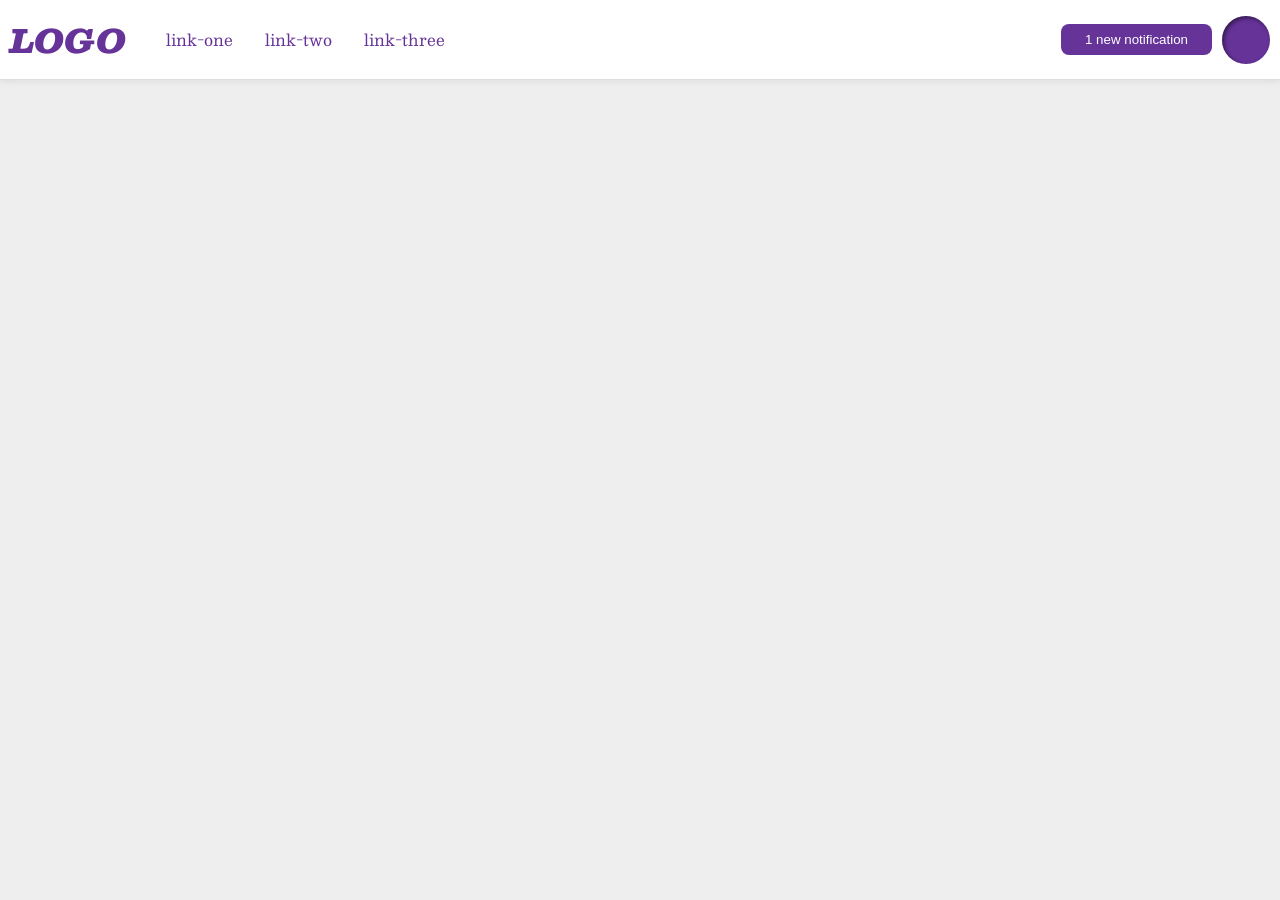
<file: foundations/flex/03-flex-header-2/index.html>
<!DOCTYPE html>
<html lang="en">

<head>
  <meta charset="UTF-8">
  <meta http-equiv="X-UA-Compatible" content="IE=edge">
  <meta name="viewport" content="width=device-width, initial-scale=1.0">
  <title>Flex Header 2</title>
  <link rel="stylesheet" href="style.css">
</head>

<body>
  <div class="header">
    <div class="left-column">
      <div class="logo">
        LOGO
      </div>
      <ul class="links">
        <li><a href="https://google.com">link-one</a></li>
        <li><a href="https://google.com">link-two</a></li>
        <li><a href="https://google.com">link-three</a></li>
      </ul>
    </div>
    <div class="right-column">
      <button class="notifications">
        1 new notification
      </button>
      <div class="profile-image"></div>
    </div>
  </div>
</body>

</html>
</file>
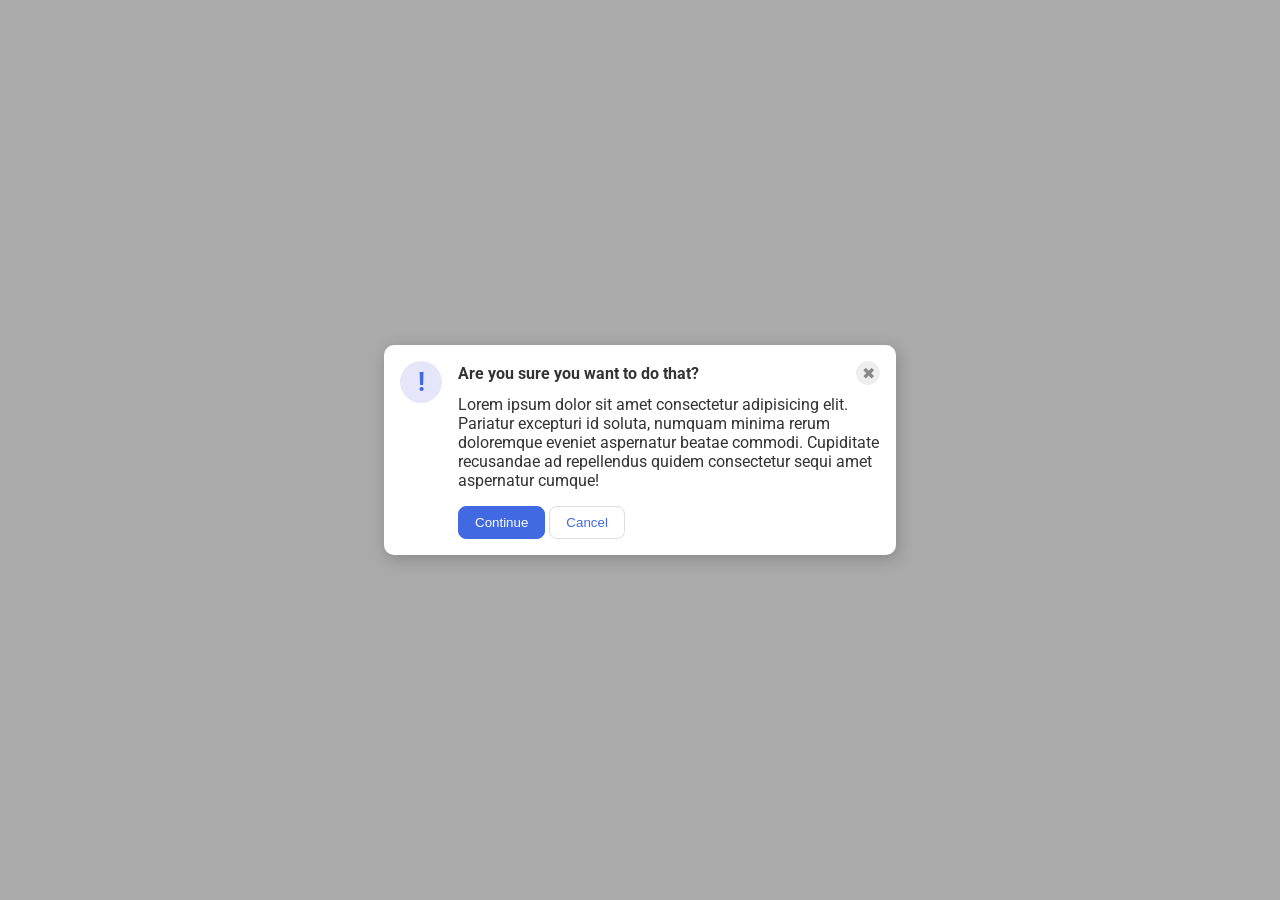
<file: foundations/flex/05-flex-modal/index.html>
<!DOCTYPE html>
<html lang="en">

<head>
  <meta charset="UTF-8">
  <meta http-equiv="X-UA-Compatible" content="IE=edge">
  <meta name="viewport" content="width=device-width, initial-scale=1.0">
  <link rel="stylesheet" href="style.css">
  <title>Modal</title>
</head>

<body>
  <div class="modal">
    <div class="icon">!</div>
    <div class="container">
      <div class="header">Are you sure you want to do that?
        <button class="close-button">✖</button>
      </div>
      <div class="text">Lorem ipsum dolor sit amet consectetur adipisicing elit. Pariatur excepturi id soluta, numquam
        minima rerum doloremque eveniet aspernatur beatae commodi. Cupiditate recusandae ad repellendus quidem
        consectetur sequi amet aspernatur cumque!</div>
      <button class="continue">Continue</button>
      <button class="cancel">Cancel</button>
    </div>
  </div>
</body>

</html>
</file>
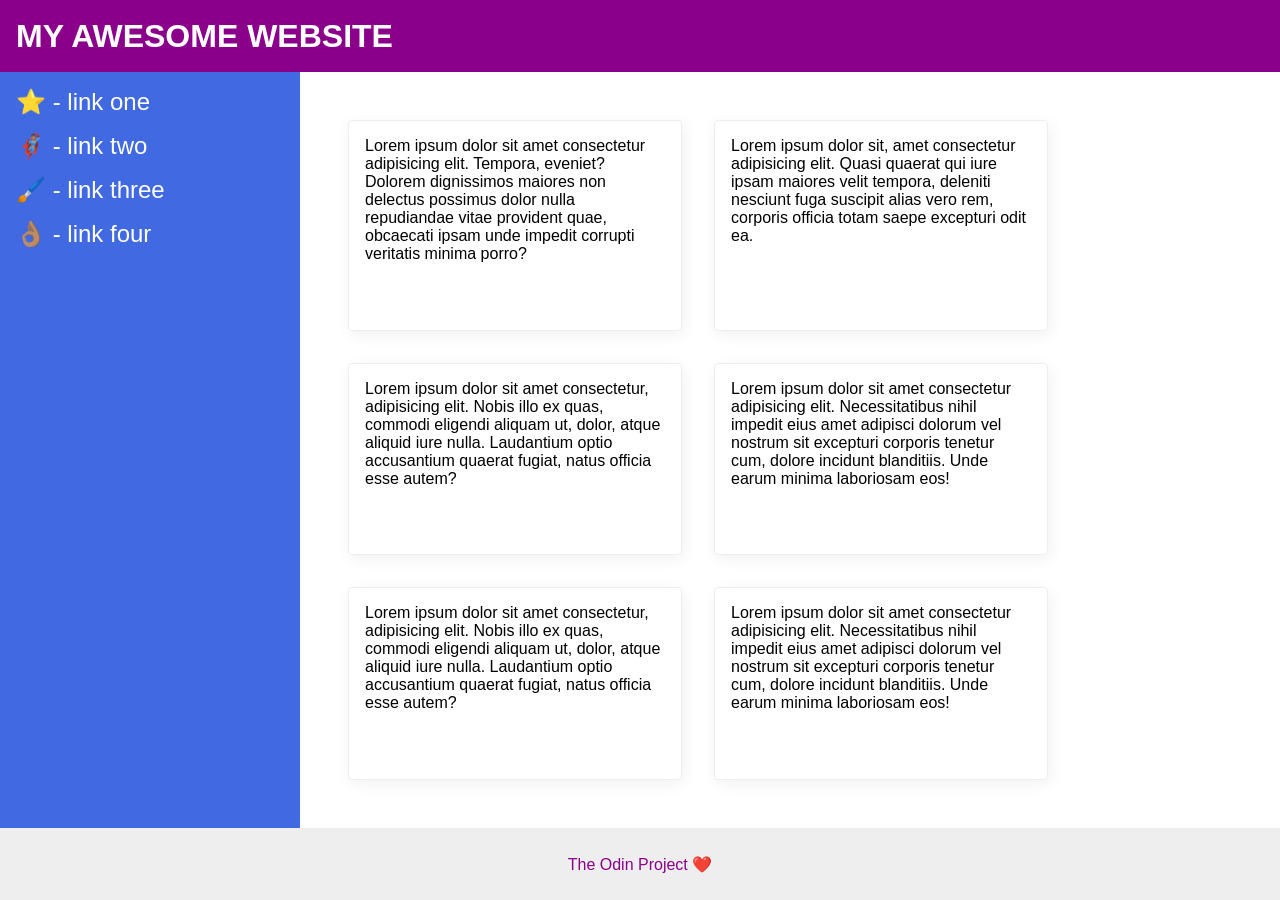
<file: foundations/flex/07-flex-layout-2/index.html>
<!DOCTYPE html>
<html lang="en">

<head>
  <meta charset="UTF-8">
  <meta http-equiv="X-UA-Compatible" content="IE=edge">
  <meta name="viewport" content="width=device-width, initial-scale=1.0">
  <title>The Holy Grail</title>
  <link rel="stylesheet" href="style.css">
</head>

<body>
  <div class="header">
    MY AWESOME WEBSITE
  </div>
  <div class="container">
    <div class="sidebar">
      <ul>
        <li><a href="#">⭐ - link one</a></li>
        <li><a href="#">🦸🏽‍♂️ - link two</a></li>
        <li><a href="#">🖌️ - link three</a></li>
        <li><a href="#">👌🏽 - link four</a></li>
      </ul>
    </div>
    <div class="card-container">
      <div class="card">Lorem ipsum dolor sit amet consectetur adipisicing elit. Tempora, eveniet? Dolorem dignissimos
        maiores non delectus possimus dolor nulla repudiandae vitae provident quae, obcaecati ipsam unde impedit
        corrupti
        veritatis minima porro?</div>
      <div class="card">Lorem ipsum dolor sit, amet consectetur adipisicing elit. Quasi quaerat qui iure ipsam maiores
        velit tempora, deleniti nesciunt fuga suscipit alias vero rem, corporis officia totam saepe excepturi odit ea.
      </div>
      <div class="card">Lorem ipsum dolor sit amet consectetur, adipisicing elit. Nobis illo ex quas, commodi eligendi
        aliquam ut, dolor, atque aliquid iure nulla. Laudantium optio accusantium quaerat fugiat, natus officia esse
        autem?</div>
      <div class="card">Lorem ipsum dolor sit amet consectetur adipisicing elit. Necessitatibus nihil impedit eius amet
        adipisci dolorum vel nostrum sit excepturi corporis tenetur cum, dolore incidunt blanditiis. Unde earum minima
        laboriosam eos!</div>
      <div class="card">Lorem ipsum dolor sit amet consectetur, adipisicing elit. Nobis illo ex quas, commodi eligendi
        aliquam ut, dolor, atque aliquid iure nulla. Laudantium optio accusantium quaerat fugiat, natus officia esse
        autem?</div>
      <div class="card">Lorem ipsum dolor sit amet consectetur adipisicing elit. Necessitatibus nihil impedit eius amet
        adipisci dolorum vel nostrum sit excepturi corporis tenetur cum, dolore incidunt blanditiis. Unde earum minima
        laboriosam eos!</div>
    </div>
  </div>
  <div class="footer">
    The Odin Project ❤️
  </div>
</body>

</html>
</file>
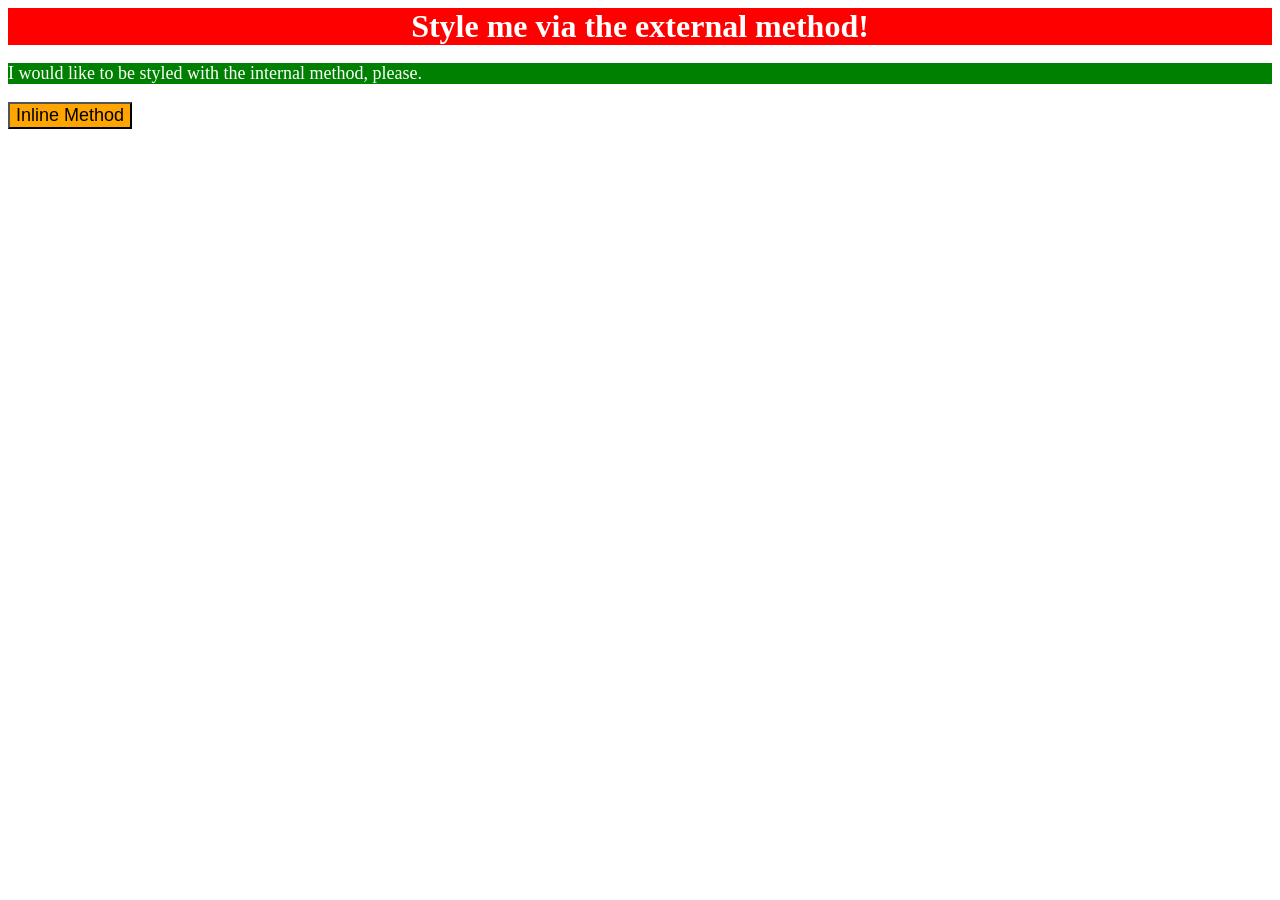
<file: foundations/intro-to-css/01-css-methods/index.html>
<!DOCTYPE html>
<html lang="en">
  <head>
    <meta charset="UTF-8">
    <meta http-equiv="X-UA-Compatible" content="IE=edge">
    <meta name="viewport" content="width=device-width, initial-scale=1.0">
    <link rel="stylesheet" href="./style.css">
    <style>
      p{
        background-color: green;
        color: white;
        font-size: 18px;
      }
    </style>
    <title>Methods for Adding CSS</title>
  </head>
  <body>
    <div>Style me via the external method!</div>
    <p>I would like to be styled with the internal method, please.</p>
    <button style="background-color: orange; font-size: 18px;">Inline Method</button>
  </body>
</html>
</file>
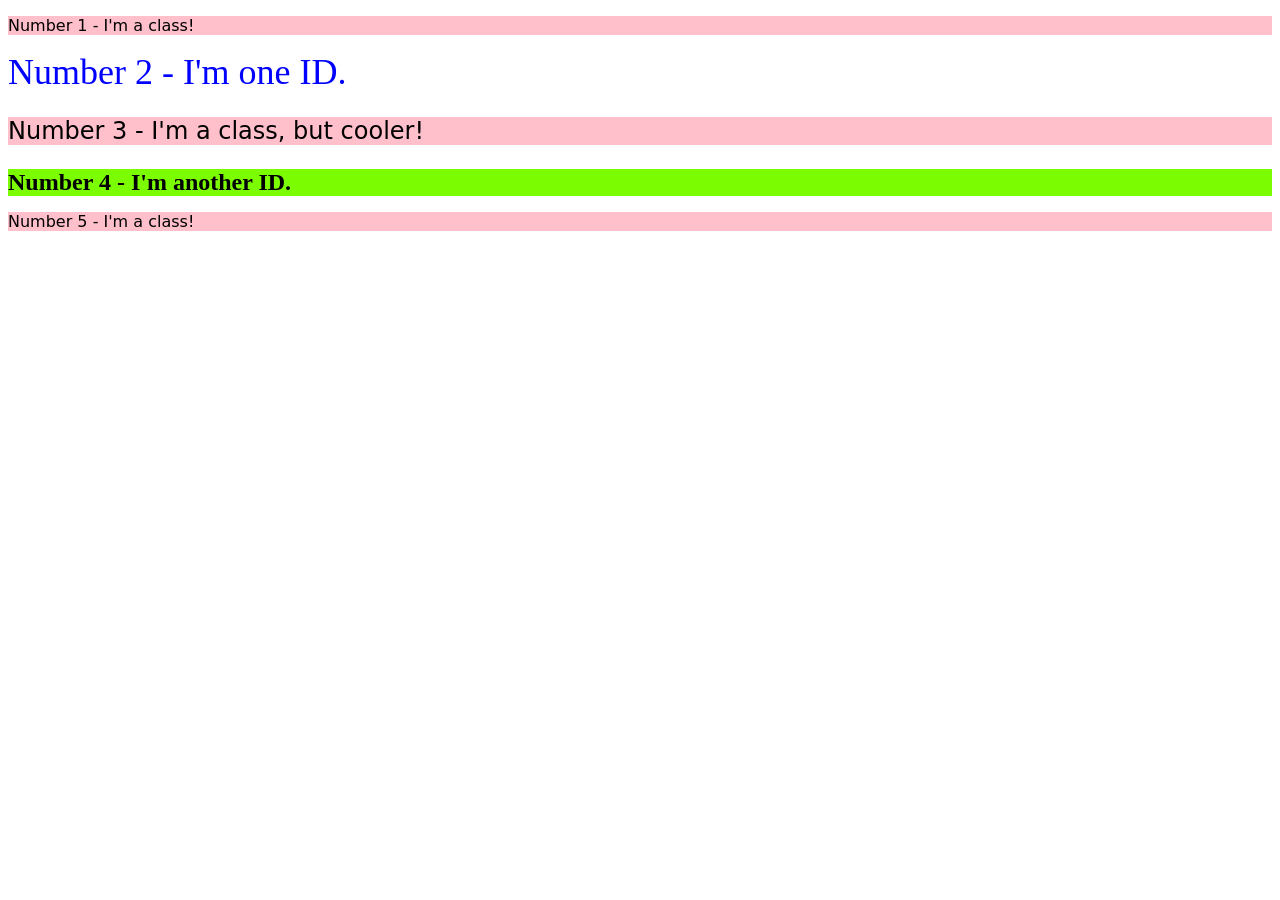
<file: foundations/intro-to-css/02-class-id-selectors/index.html>
<!DOCTYPE html>
<html lang="en">
  <head>
    <meta charset="UTF-8">
    <meta http-equiv="X-UA-Compatible" content="IE=edge">
    <meta name="viewport" content="width=device-width, initial-scale=1.0">
    <title>Class and ID Selectors</title>
    <link rel="stylesheet" href="style.css">
  </head>
  <body>
    <p class="odd">Number 1 - I'm a class!</p>
    <div id="even-a">Number 2 - I'm one ID.</div>
    <p class="odd size">Number 3 - I'm a class, but cooler!</p>
    <div id="even-b" class="size">Number 4 - I'm another ID.</div>
    <p class="odd">Number 5 - I'm a class!</p>
  </body>
</html>
</file>
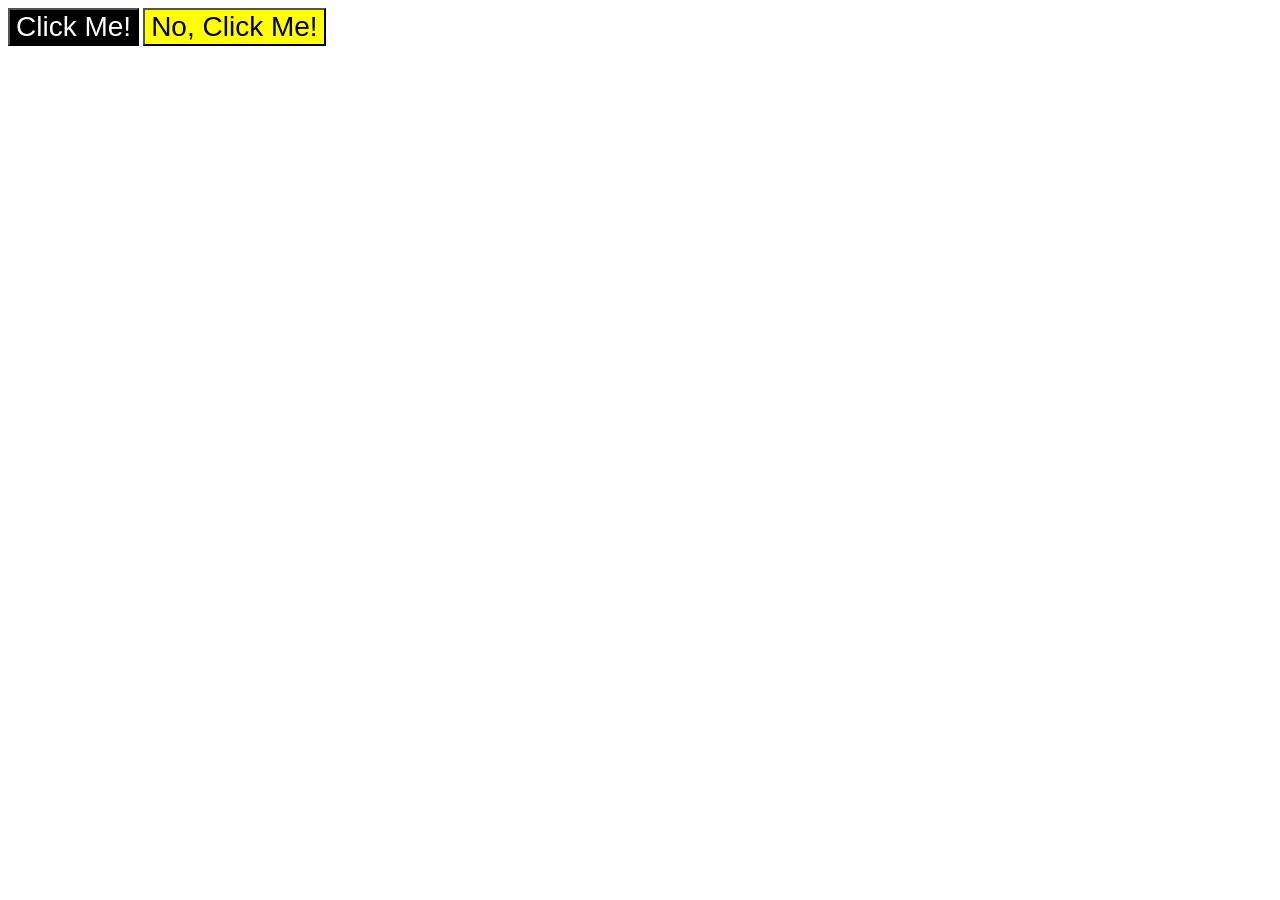
<file: foundations/intro-to-css/03-grouping-selectors/index.html>
<!DOCTYPE html>
<html lang="en">
  <head>
    <meta charset="UTF-8">
    <meta http-equiv="X-UA-Compatible" content="IE=edge">
    <meta name="viewport" content="width=device-width, initial-scale=1.0">
    <title>Grouping Selectors</title>
    <link rel="stylesheet" href="style.css">
  </head>
  <body>
    <button class="black">Click Me!</button>
    <button class="yellow">No, Click Me!</button>
  </body>
</html>
</file>
<file: foundations/flex/03-flex-header-2/style.css>
/* this is some magical font-importing.  
you'll learn about it later. */
@import url('https://fonts.googleapis.com/css2?family=Besley:ital,wght@0,400;1,900&display=swap');

body {
  margin: 0;
  background: #eee;
  font-family: Besley, serif;
}

.header {
  background: white;
  border-bottom: 1px solid #ddd;
  box-shadow: 0 0 8px rgba(0,0,0,.1);
  display: flex;
  justify-content: space-between;
  align-items: center;
  padding: 10px;
}

.profile-image {
  background: rebeccapurple;
  box-shadow: inset 2px 2px 4px rgba(0,0,0,.5);
  border-radius: 50%;
  width: 48px;
  height: 48px;
}

.logo {
  color: rebeccapurple;
  font-size: 32px;
  font-weight: 900;
  font-style: italic;
}

button {
  border: none;
  border-radius: 8px;
  background: rebeccapurple;
  color: white;
  padding: 8px 24px;
}

a {
  /* this removes the line under our links */
  text-decoration: none;
  color: rebeccapurple;
}

ul {
  list-style-type: none;
  display: flex;
  gap: 32px;
}

.left-column, .right-column{
display: flex;
align-items: center;
}

.right-column{
  gap: 10px;
}
</file>
<file: foundations/flex/05-flex-modal/style.css>
@import url('https://fonts.googleapis.com/css2?family=Roboto:wght@400;700&display=swap');

html, body {
  height: 100%;
}

body {
  font-family: Roboto, sans-serif;
  margin: 0;
  background: #aaa;
  color: #333;
  /* I'll give you this one for free lol */
  display: flex;
  align-items: center;
  justify-content: center;
}

.modal {
  background: white;
  width: 480px;
  border-radius: 10px;
  box-shadow: 2px 4px 16px rgba(0,0,0,.2);
}

.icon {
  color: royalblue;
  font-size: 26px;
  font-weight: 700;
  background: lavender;
  width: 42px;
  height: 42px;
  border-radius: 50%;
  display: flex;
  align-items: center;
  justify-content: center;
  flex-shrink: 0;
}

.close-button {
  background: #eee;
  border-radius: 50%;
  color: #888;
  font-weight: 400;
  font-size: 16px;
  height: 24px;
  width: 24px;
  display: flex;
  align-items: center;
  justify-content: center;
  border: 1px solid #eee;
  padding: 0;
}

button {
  cursor: pointer;
  padding: 8px 16px;
  border-radius: 8px;
}

button.continue {
  background: royalblue;
  border: 1px solid royalblue;
  color: white;
}

button.cancel {
  background: white;
  border: 1px solid #ddd;
  color: royalblue;
}

.modal{
  display: flex;
 gap : 16px;
 padding: 16px;
}

.header{
  display: flex;
  justify-content: space-between;
  font-weight: bold;
  align-items: center;
  margin-bottom: 10px;
}

.text{
  margin-bottom: 16px;
}
</file>
<file: foundations/flex/07-flex-layout-2/style.css>
body {
  font-family: -apple-system, BlinkMacSystemFont, 'Segoe UI', Roboto, Oxygen, Ubuntu, Cantarell, 'Open Sans', 'Helvetica Neue', sans-serif;
  margin: 0;
  min-height: 100vh;
}

.header {
  height: 72px;
  background: darkmagenta;
  color: white;

}

.footer {
  height: 72px;
  background: #eee;
  color: darkmagenta;
}

.sidebar {
  width: 300px;
  background: royalblue;
  box-sizing: border-box;
}

.card {
  border: 1px solid #eee;
  box-shadow: 2px 4px 16px rgba(0, 0, 0, .06);
  border-radius: 4px;
}


/*solution*/

body{
  display: flex;
  flex-direction: column;
}

.header {
  font-size: 32px;
  font-weight: 900;
  display: flex;
  align-items: center;
  padding: 0 16px;
}

.container{
  display: flex;
  flex: 1;
}

.sidebar{
  flex-shrink: 0;
  padding: 16px;
}

ul{
  list-style: none;
  margin: 0;
  padding: 0;
}

li{
  margin-bottom: 16px;
}

a{
  text-decoration: none;
  color: white;
  font-size: 24px;
}

.card-container{
  display: flex;
  flex-wrap: wrap;
  padding: 48px;
  gap: 32px;
}

.card{
  padding: 16px;
  width: 300px;
}
.footer{
  display: flex;
  justify-content: center;
  align-items: center;
}
</file>
<file: foundations/intro-to-css/01-css-methods/style.css>
div {
    background-color: red;
    color: white;
    font-size: 32px;
    font-weight: bold;
    text-align: center;
}
</file>
<file: foundations/intro-to-css/02-class-id-selectors/style.css>
/* Add CSS Styling */
.odd{
    background-color: pink;
    font-family: Verdana, "Dejavu Sans", sans-serif;
}

#even-a{
    color: blue;
    font-size: 36px;
}

.size{
    font-size: 24px;
}

#even-b{
    background-color: lawngreen;
    font-weight: bold;
}
</file>
<file: foundations/intro-to-css/03-grouping-selectors/style.css>
/* Add CSS Styling */
.black{
    background-color: black;
    color: white;
}

.yellow{
    background-color: yellow;
}

.black,
.yellow{
    font-size: 28px;
    font-family: Helvetica, "Times New Roman", sans-serif;
}
</file>
